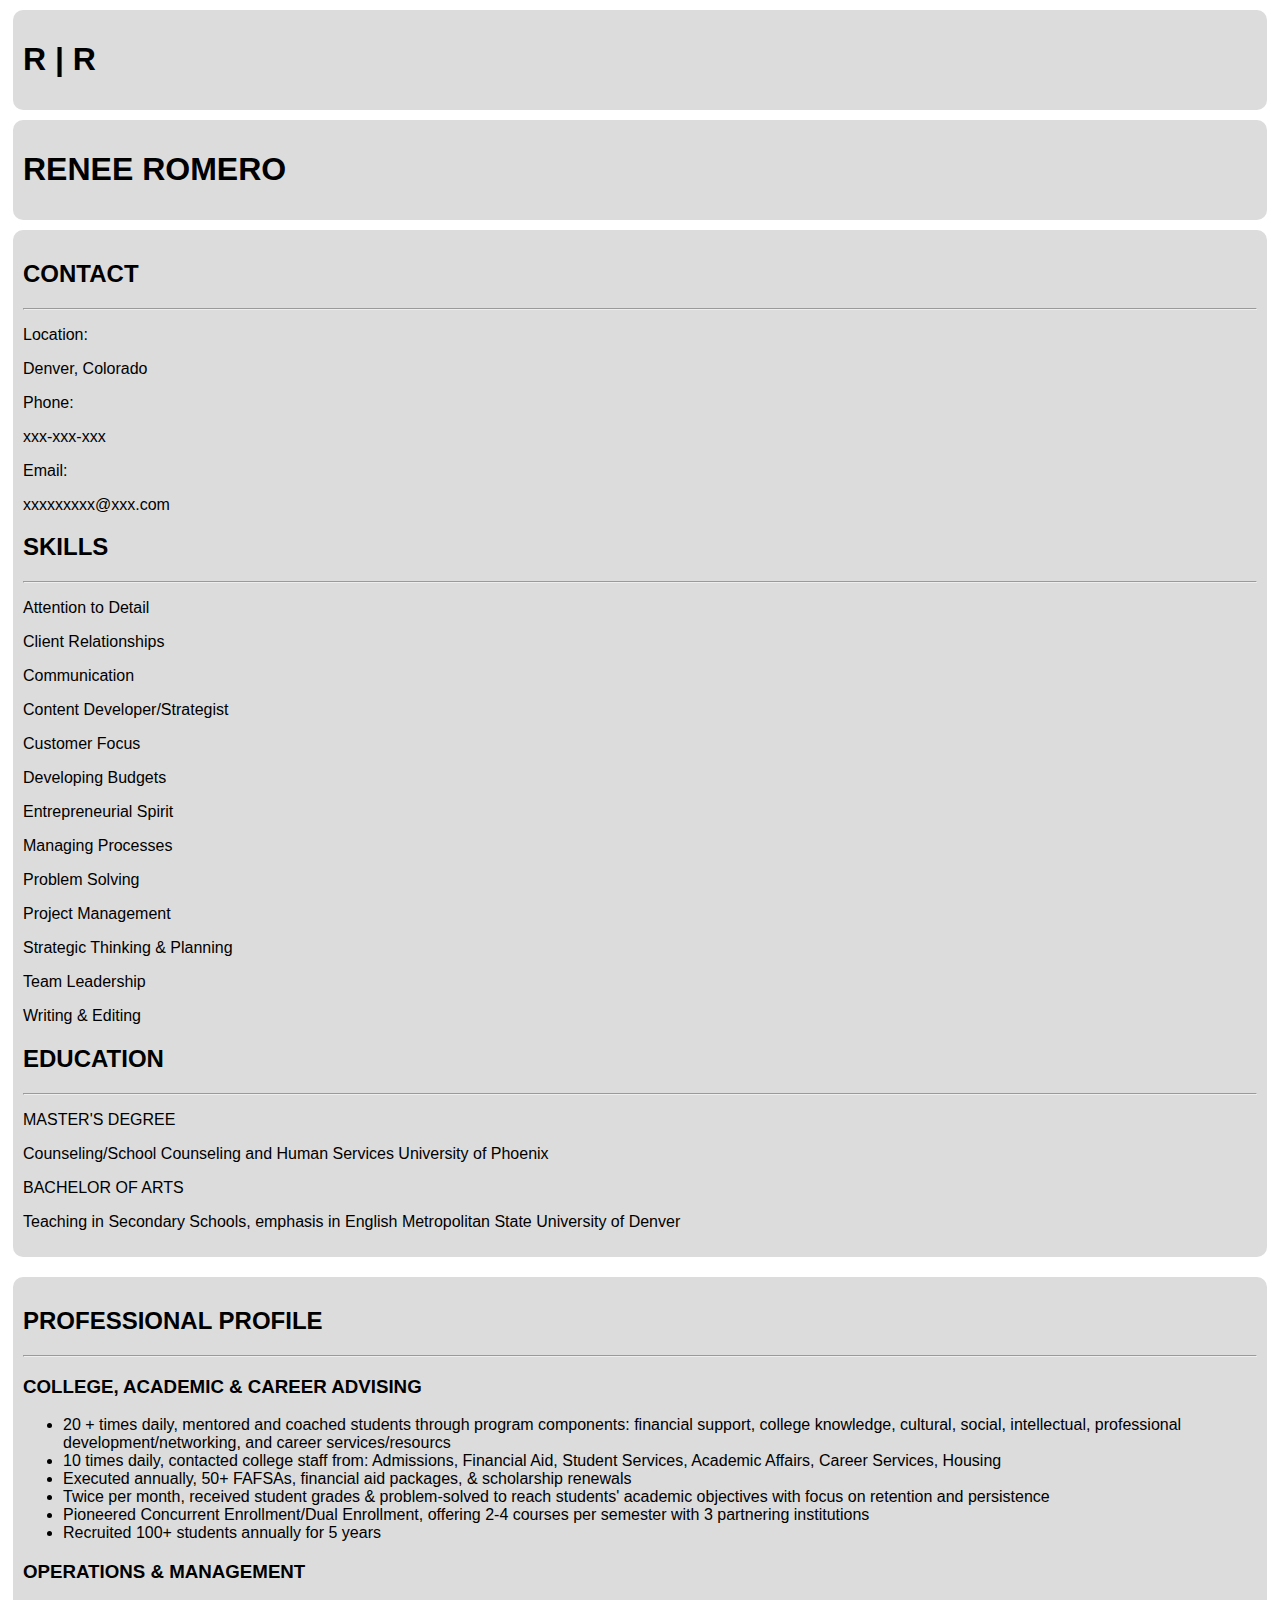
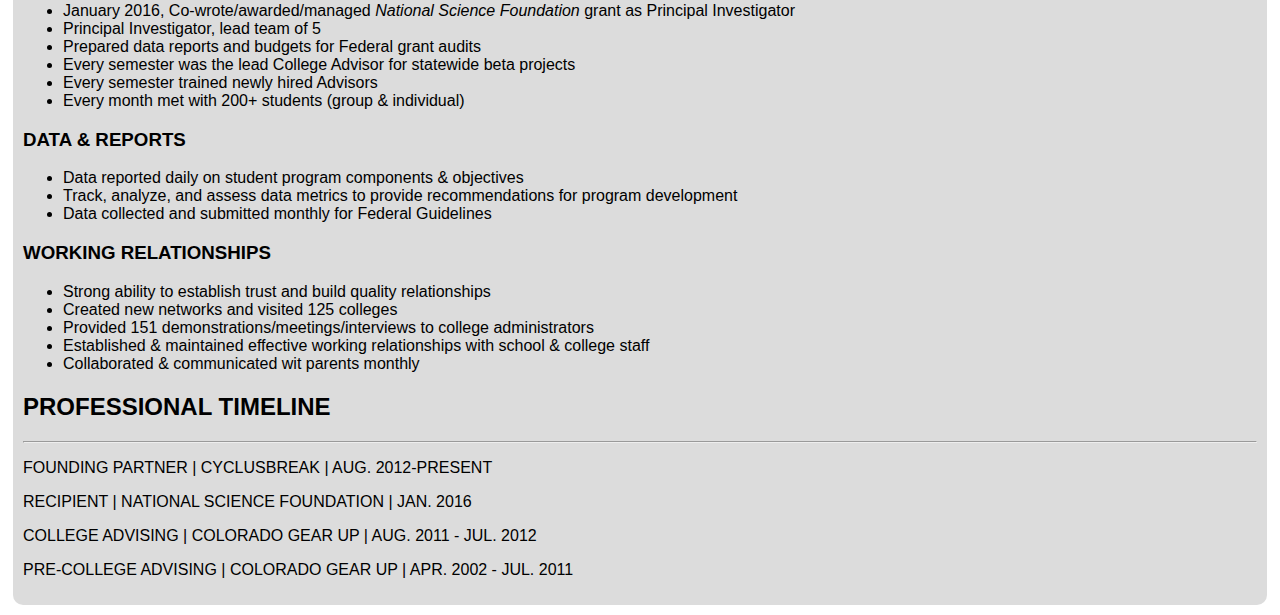
<file: index.html>
<!DOCTYPE html>
<html lang="en" dir="ltr">

<head>
  <meta charset="utf-8">
  <title></title>
  <link href="https://stackpath.bootstrapcdn.com/bootstrap/4.1.3/css/bootstrap.min.css" rel="stylesheet" integrity="sha384-MCw98/SFnGE8fJT3GXwEOngsV7Zt27NXFoaoApmYm81iuXoPkFOJwJ8ERdknLPMO" crossorigin="anonymous">
  <link rel="stylesheet" href="stylesheet.css">

</head>

<body>
  <div class="container">
    <div class="row justify-content-between">
      <div class="col-md-4">
        <div class="rr">
        <h1>R | R</h1>
        </div>
      </div>

      <div class="col-md-8">
        <div class="name">
        <h1>RENEE ROMERO</h1>
        </div>
      </div>
    </div>


    <div class="row">
      <div class="contact col-md-4">
        <h2>CONTACT</h2>
        <hr>
        <p>Location:</p>
        <p>Denver, Colorado</p>
        <p>Phone:<br>
        <p>xxx-xxx-xxx</p>
        <p>Email:</p>
        <p>xxxxxxxxx@xxx.com</p>

        <h2>SKILLS</h2>
        <hr>
        <p>Attention to Detail</p>
        <p>Client Relationships</p>
        <p>Communication</p>
        <p>Content Developer/Strategist</p>
        <p>Customer Focus</p>
        <p>Developing Budgets</p>
        <p>Entrepreneurial Spirit</p>
        <p>Managing Processes</p>
        <p>Problem Solving</p>
        <p>Project Management<p>
        <p>Strategic Thinking & Planning</p>
        <p>Team Leadership</p>
        <p>Writing & Editing</p>

        <h2>EDUCATION</h2>
        <hr>
        <p>MASTER'S DEGREE</p>
        <p>Counseling/School Counseling and Human Services
        University of Phoenix</p>
        <p>BACHELOR OF ARTS</p>
        <p>Teaching in Secondary Schools, emphasis in English
        Metropolitan State University of Denver</p>
      </div>

      <div class="profile col-md-8">
        <h2>PROFESSIONAL PROFILE</h2>
        <hr>
        <h3>COLLEGE, ACADEMIC & CAREER ADVISING</h3>
        <ul>
          <li>20 + times daily, mentored and coached students through program components: financial support, college knowledge, cultural, social, intellectual, professional development/networking, and career services/resourcs</li>
          <li>10 times daily, contacted college staff from: Admissions, Financial Aid, Student Services, Academic Affairs, Career Services, Housing</li>
          <li>Executed annually, 50+ FAFSAs, financial aid packages, & scholarship renewals</li>
          <li>Twice per month, received student grades & problem-solved to reach students' academic objectives with focus on retention and persistence</li>
          <li>Pioneered Concurrent Enrollment/Dual Enrollment, offering 2-4 courses per semester with 3 partnering institutions</li>
          <li>Recruited 100+ students annually for 5 years</li>
        </ul>

        <h3>OPERATIONS & MANAGEMENT</h3>
        <ul>
          <li>January 2016, Co-wrote/awarded/managed <em>National Science Foundation</em> grant as Principal Investigator</li>
          <li>Principal Investigator, lead team of 5</li>
          <li>Prepared data reports and budgets for Federal grant audits</li>
          <li>Every semester was the lead College Advisor for statewide beta projects</li>
          <li>Every semester trained newly hired Advisors</li>
          <li>Every month met with 200+ students (group & individual)</li>
        </ul>

        <h3>DATA & REPORTS</h3>
        <ul>
          <li>Data reported daily on student program components & objectives</li>
          <li>Track, analyze, and assess data metrics to provide recommendations for program development</li>
          <li>Data collected and submitted monthly for Federal Guidelines</li>
        </ul>

        <h3>WORKING RELATIONSHIPS</h3>
        <ul>
          <li>Strong ability to establish trust and build quality relationships</li>
          <li>Created new networks and visited 125 colleges</li>
          <li>Provided 151 demonstrations/meetings/interviews to college administrators</li>
          <li>Established & maintained effective working relationships with school & college staff</li>
          <li>Collaborated & communicated wit parents monthly</li>
        </ul>

        <h2>PROFESSIONAL TIMELINE</h2>
        <hr>
        <p>FOUNDING PARTNER | CYCLUSBREAK | AUG. 2012-PRESENT</p>
        <p>RECIPIENT | NATIONAL SCIENCE FOUNDATION | JAN. 2016</p>
        <p>COLLEGE ADVISING | COLORADO GEAR UP | AUG. 2011 - JUL. 2012</p>
        <p>PRE-COLLEGE ADVISING | COLORADO GEAR UP | APR. 2002 - JUL. 2011</p>
      </div>
    </div>




</body>

</html>
</file>
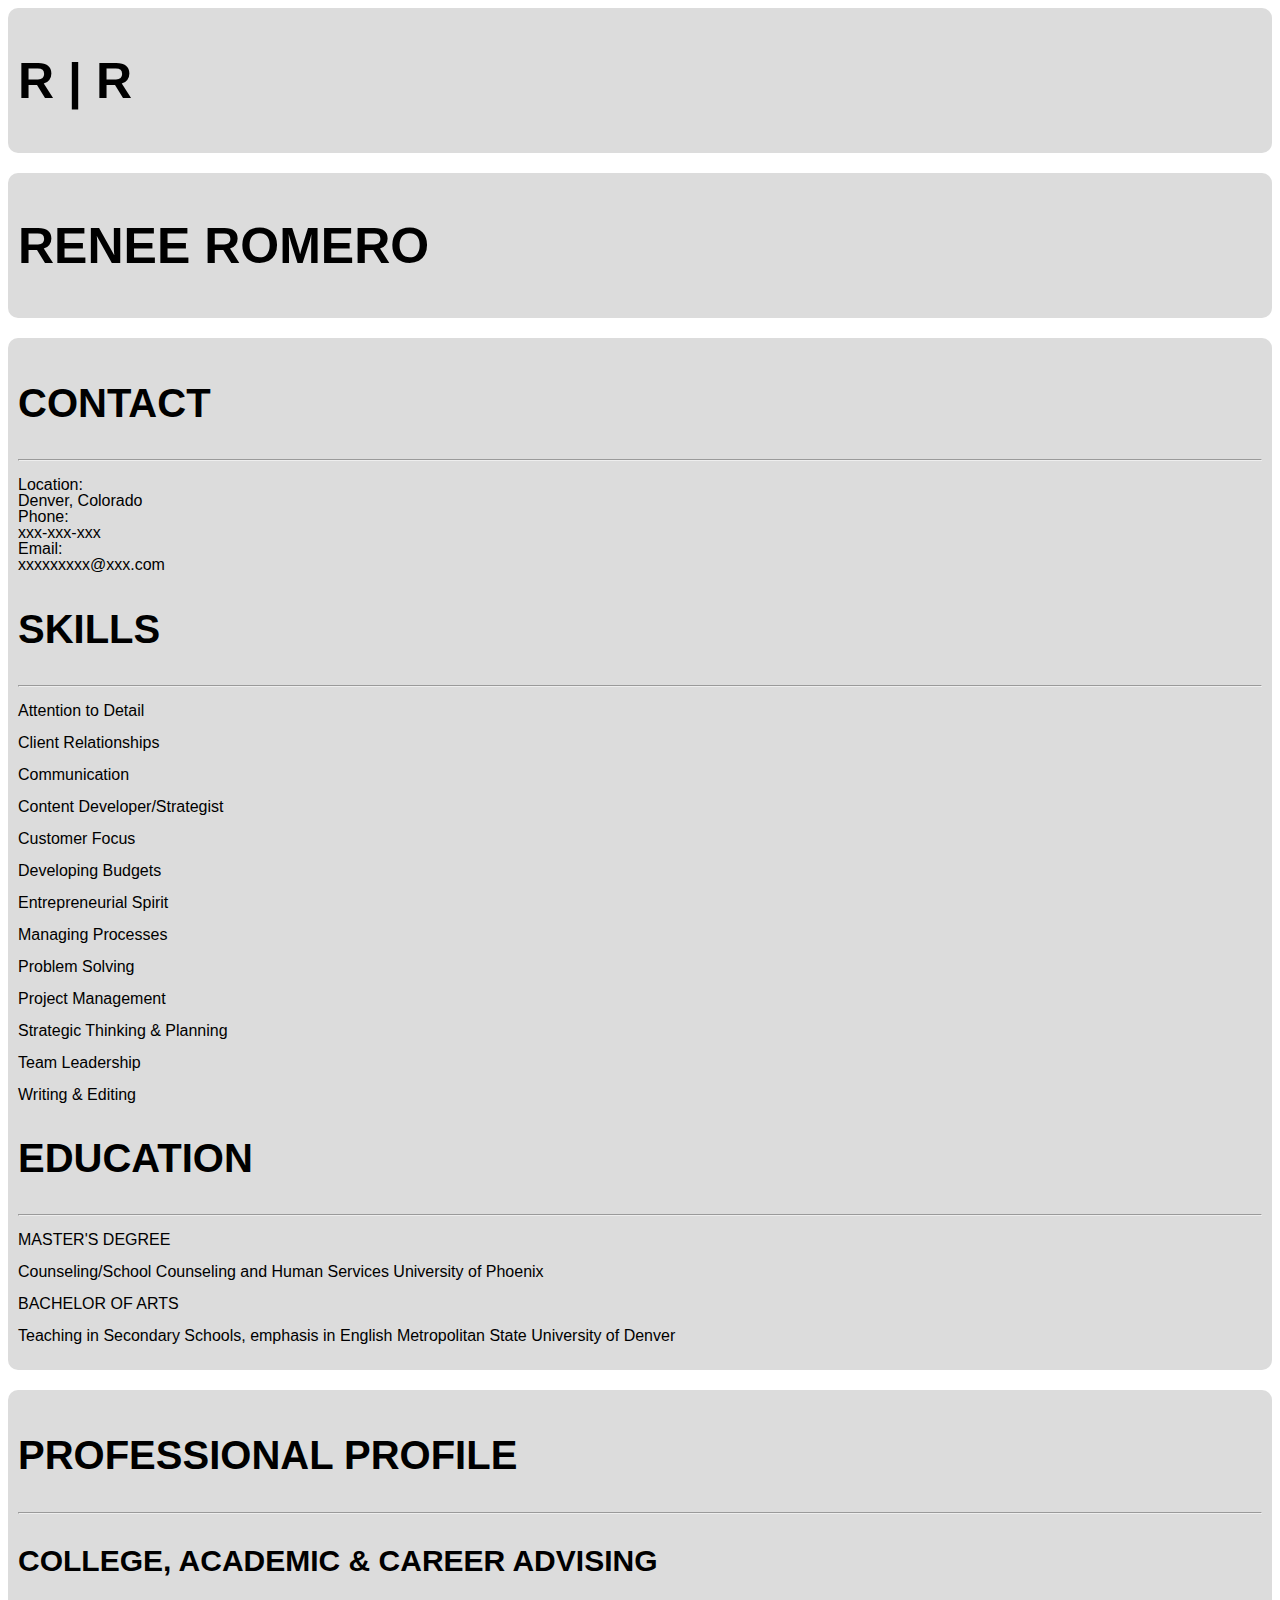
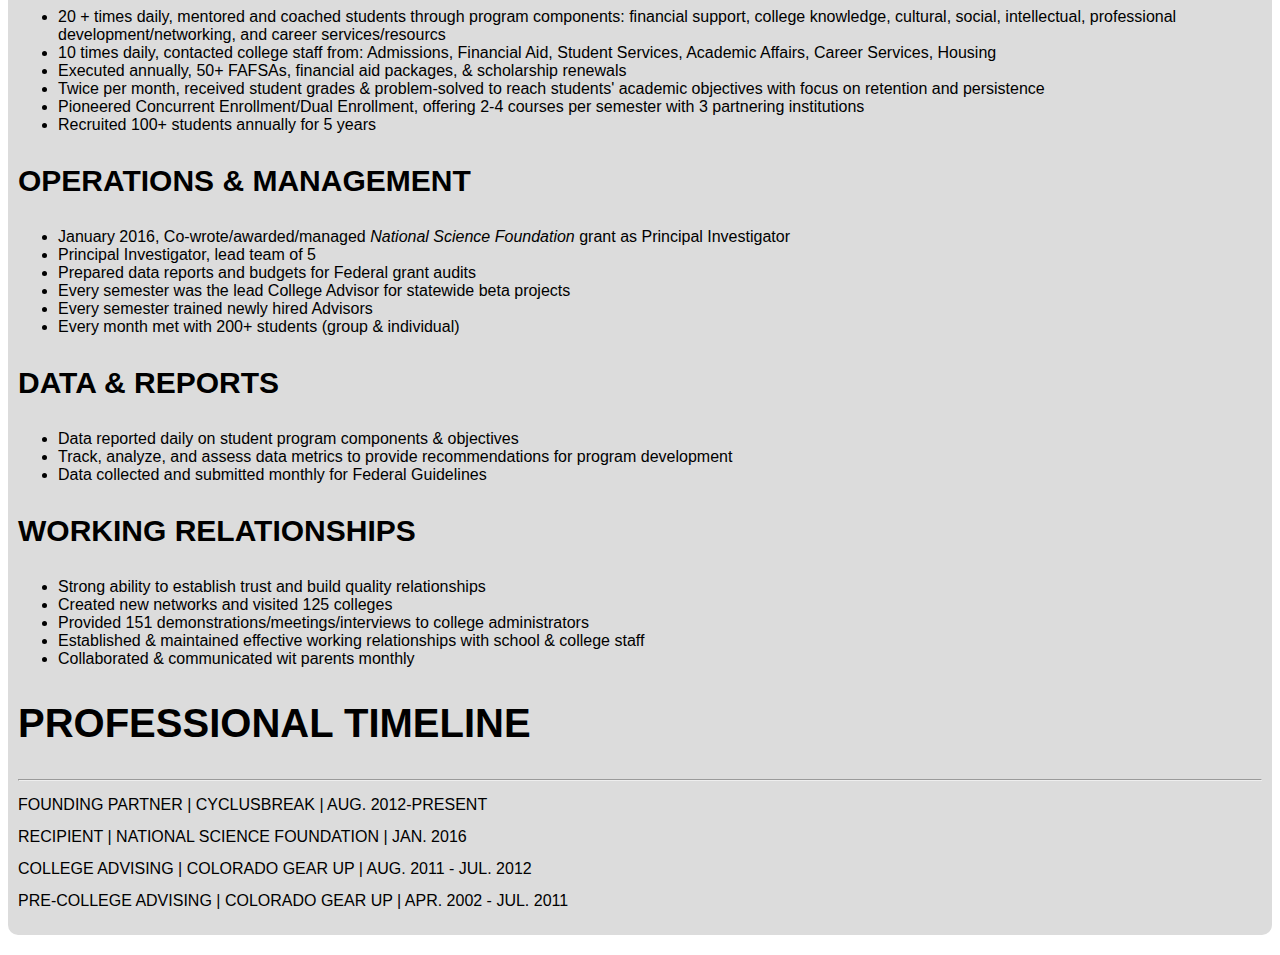
<file: index2.html>
<!DOCTYPE html>
<html lang="en" dir="ltr">

<head>
  <meta charset="utf-8">
  <title>Resume</title>
  <link href="https://stackpath.bootstrapcdn.com/bootstrap/4.1.3/css/bootstrap.min.css" rel="stylesheet" integrity="sha384-MCw98/SFnGE8fJT3GXwEOngsV7Zt27NXFoaoApmYm81iuXoPkFOJwJ8ERdknLPMO" crossorigin="anonymous">
  <!-- <link rel="stylesheet" href="stylesheet.css"> -->
  <link rel="stylesheet" href="stylesheet2.css">

</head>

<body>
  <div class="container">
    <!-- Top Row -->
    <header class="row">
      <div class="col-4">
        <div class="grayBox">
          <h1>R | R</h1>
        </div>
      </div>

      <div class="col-8">
        <div class="grayBox">
          <h1>RENEE ROMERO</h1>
        </div>
      </div>
    </header>
    <!-- Bottom Row -->
    <section class="row">
      <div class="col-md-4">
        <div class="grayBox">
          <h2>CONTACT</h2>
            <hr>
              <p>Location:<br />
                 Denver, Colorado<br />
                 Phone:<br />
                 xxx-xxx-xxx<br />
                 Email:<br />
                 xxxxxxxxx@xxx.com</p>

          <h2>SKILLS</h2>
            <hr>
              <p>Attention to Detail</p>
              <p>Client Relationships</p>
              <p>Communication</p>
              <p>Content Developer/Strategist</p>
              <p>Customer Focus</p>
              <p>Developing Budgets</p>
              <p>Entrepreneurial Spirit</p>
              <p>Managing Processes</p>
              <p>Problem Solving</p>
              <p>Project Management</p>
              <p>Strategic Thinking & Planning</p>
              <p>Team Leadership</p>
              <p>Writing & Editing</p>

          <h2>EDUCATION</h2>
            <hr>
              <p>MASTER'S DEGREE</p>
              <p>Counseling/School Counseling and Human Services
              University of Phoenix</p>
              <p>BACHELOR OF ARTS</p>
              <p>Teaching in Secondary Schools, emphasis in English
              Metropolitan State University of Denver</p>
        </div>
      </div>
      <div class="col-md-8">
        <div class="grayBox">
          <h2>PROFESSIONAL PROFILE</h2>
            <hr>
              <h3>COLLEGE, ACADEMIC & CAREER ADVISING</h3>
                <ul>
                  <li>20 + times daily, mentored and coached students through program components: financial support, college knowledge, cultural, social, intellectual, professional development/networking, and career services/resourcs</li>
                  <li>10 times daily, contacted college staff from: Admissions, Financial Aid, Student Services, Academic Affairs, Career Services, Housing</li>
                  <li>Executed annually, 50+ FAFSAs, financial aid packages, & scholarship renewals</li>
                  <li>Twice per month, received student grades & problem-solved to reach students' academic objectives with focus on retention and persistence</li>
                  <li>Pioneered Concurrent Enrollment/Dual Enrollment, offering 2-4 courses per semester with 3 partnering institutions</li>
                  <li>Recruited 100+ students annually for 5 years</li>
                </ul>

          <h3>OPERATIONS & MANAGEMENT</h3>
            <ul>
              <li>January 2016, Co-wrote/awarded/managed <em>National Science Foundation</em> grant as Principal Investigator</li>
              <li>Principal Investigator, lead team of 5</li>
              <li>Prepared data reports and budgets for Federal grant audits</li>
              <li>Every semester was the lead College Advisor for statewide beta projects</li>
              <li>Every semester trained newly hired Advisors</li>
              <li>Every month met with 200+ students (group & individual)</li>
            </ul>

          <h3>DATA & REPORTS</h3>
            <ul>
              <li>Data reported daily on student program components & objectives</li>
              <li>Track, analyze, and assess data metrics to provide recommendations for program development</li>
              <li>Data collected and submitted monthly for Federal Guidelines</li>
            </ul>

          <h3>WORKING RELATIONSHIPS</h3>
            <ul>
              <li>Strong ability to establish trust and build quality relationships</li>
              <li>Created new networks and visited 125 colleges</li>
              <li>Provided 151 demonstrations/meetings/interviews to college administrators</li>
              <li>Established & maintained effective working relationships with school & college staff</li>
              <li>Collaborated & communicated wit parents monthly</li>
            </ul>

          <h2>PROFESSIONAL TIMELINE</h2>
            <hr>
              <p>FOUNDING PARTNER | CYCLUSBREAK | AUG. 2012-PRESENT</p>
              <p>RECIPIENT | NATIONAL SCIENCE FOUNDATION | JAN. 2016</p>
              <p>COLLEGE ADVISING | COLORADO GEAR UP | AUG. 2011 - JUL. 2012</p>
              <p>PRE-COLLEGE ADVISING | COLORADO GEAR UP | APR. 2002 - JUL. 2011</p>
        </div>
      </div>
    </section>
  </div>
</body>
</html>
</file>
<file: stylesheet.css>
body {
  font-family: sans-serif;
}
/* div.name {
  background-color: #DCDCDC;
  border-radius: 10px;
  padding: 5px;
  margin-top: 20px;
  width: 66%
  float:right;
  margin-left: 33%;
  align-content: space-around;
} */


.h1 {
  font-size: 50px
}


.h2 {
  font-size: 40px
}

.h3 {
  font-size: 30px
}

div.rr, div.name, div.contact, div.profile {
  background-color: #DCDCDC;
  border-radius: 10px;
  padding: 10px;
}

div.rr, div.name{
  margin:10px 5px;
}

div.contact, div.profile{
  margin: 10px 5px;
}

div.contact {
  align-content: flex-start;
}


div.profile{
  float: right;
}

/* div.profile {
  background-color: #DCDCDC;
  border-radius: 10px;
  padding: 5px;
  margin-top: 20px;
  width: 66%
  float:right;
  margin-left: 33%;
  } */

/* div.rr {
  background-color: #DCDCDC;
  border-radius: 10px;
  padding: 5px;
  width: 30%
  float: left;
  margin-right: 70%;
} */

/* div.contact, div.skills, div.ed {
  background-color: #DCDCDC;
  border-radius: 10px;
  padding: 5px;
  margin-top: 20px;
  width: 30%
  float: left;
  margin-right: 70%;
} */
/*   width: 33%
  float:left;
  margin-right: 70%;
}/*
--
</file>
<file: stylesheet2.css>
body {
  font-family: sans-serif;
}

h1 {
  font-size: 50px;
}

h2 {
  font-size: 40px;
}

h3 {
  font-size: 30px;
}

p {
  line-height: 1;
}

/* header {
  border: solid 2px blue;
} */

.grayBox {
  background-color: #DCDCDC;
  border-radius: 10px;
  padding: 10px;
  margin-bottom: 20px;
}
</file>
